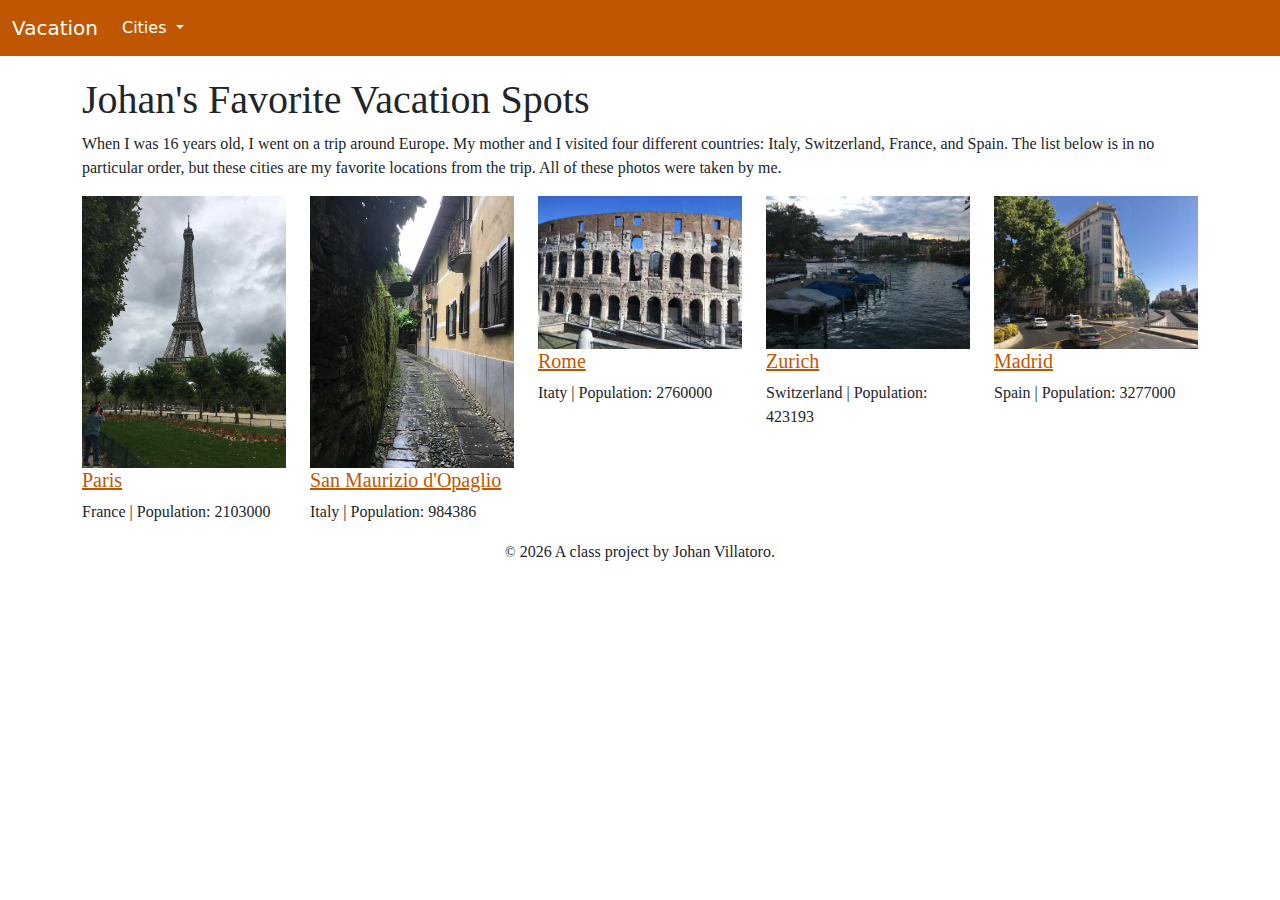
<file: docs/index.html>
<!DOCTYPE html>
<html lang="en">
  <!-- A Intro to Coding for Journalists class project -->
  <head>
    <title>2024 ICJ Final Project</title>
    <meta
      name="description"
      content="The index search description for this page goes here."
    />
    <meta charset="utf-8" />
    <meta http-equiv="X-UA-Compatible" content="IE=edge" />
    <meta name="viewport" content="width=device-width, initial-scale=1" />
    <link rel="stylesheet" href="css/main.css" />
  </head>
  <body>
    <nav class="navbar navbar-expand-lg custom-navbar" data-bs-theme="dark">
      <div class="container-fluid">
        <a class="navbar-brand" href="index.html">Vacation</a>
        <button
          class="navbar-toggler"
          type="button"
          data-bs-toggle="collapse"
          data-bs-target="#navbarNavDropdown"
          aria-controls="navbarNavDropdown"
          aria-expanded="false"
          aria-label="Toggle navigation"
        >
          <span class="navbar-toggler-icon"></span>
        </button>
        <div class="collapse navbar-collapse" id="navbarNavDropdown">
          <ul class="navbar-nav">
            <li class="nav-item dropdown">
              <a
                class="nav-link dropdown-toggle custom-dropdown"
                href="#"
                id="navbarDropdownMenuLink"
                role="button"
                data-bs-toggle="dropdown"
                aria-expanded="false"
              >
                Cities
              </a>
              <ul
                class="dropdown-menu"
                aria-labelledby="navbarDropdownMenuLink"
              >
                <li>
                  <a class="dropdown-item" href="cities/paris.html">Paris</a>
                </li>

                <li>
                  <a
                    class="dropdown-item"
                    href="cities/san maurizio d&#39;opaglio.html"
                    >San Maurizio d&#39;Opaglio</a
                  >
                </li>

                <li>
                  <a class="dropdown-item" href="cities/rome.html">Rome</a>
                </li>

                <li>
                  <a class="dropdown-item" href="cities/zurich.html">Zurich</a>
                </li>

                <li>
                  <a class="dropdown-item" href="cities/madrid.html">Madrid</a>
                </li>
              </ul>
            </li>
          </ul>
        </div>
      </div>
    </nav>

    <div class="container">
      <h1>Johan's Favorite Vacation Spots</h1>
      <p>
        When I was 16 years old, I went on a trip around Europe. My mother and I
        visited four different countries: Italy, Switzerland, France, and Spain.
        The list below is in no particular order, but these cities are my
        favorite locations from the trip. All of these photos were taken by me.
      </p>
      <div class="row">
        <div class="col">
          <img src="img/paris.jpg" alt=" Photo of Paris" class="img-fluid" />
          <h2><a href="cities/paris.html">Paris</a></h2>
          <p>France | Population: 2103000</p>
        </div>

        <div class="col">
          <img
            src="img/san maurizio d&#39;opaglio.jpg"
            alt=" Photo of San Maurizio d&#39;Opaglio"
            class="img-fluid"
          />
          <h2>
            <a href="cities/san maurizio d&#39;opaglio.html"
              >San Maurizio d&#39;Opaglio</a
            >
          </h2>
          <p>Italy | Population: 984386</p>
        </div>

        <div class="col">
          <img src="img/rome.jpg" alt=" Photo of Rome" class="img-fluid" />
          <h2><a href="cities/rome.html">Rome</a></h2>
          <p>Itaty | Population: 2760000</p>
        </div>

        <div class="col">
          <img src="img/zurich.jpg" alt=" Photo of Zurich" class="img-fluid" />
          <h2><a href="cities/zurich.html">Zurich</a></h2>
          <p>Switzerland | Population: 423193</p>
        </div>

        <div class="col">
          <img src="img/madrid.jpg" alt=" Photo of Madrid" class="img-fluid" />
          <h2><a href="cities/madrid.html">Madrid</a></h2>
          <p>Spain | Population: 3277000</p>
        </div>
      </div>
    </div>

    <footer>
      <p id="legal" class="center-block text-center">
        <small>&copy;</small> <span class="copyright-year"></span>
        A class project by Johan Villatoro.
      </p>
    </footer>

    <script src="js/jquery.js"></script>
    <script src="js/bootstrap.bundle.min.js"></script>
    <script src="js/scripts.js"></script>
  </body>
</html>
</file>
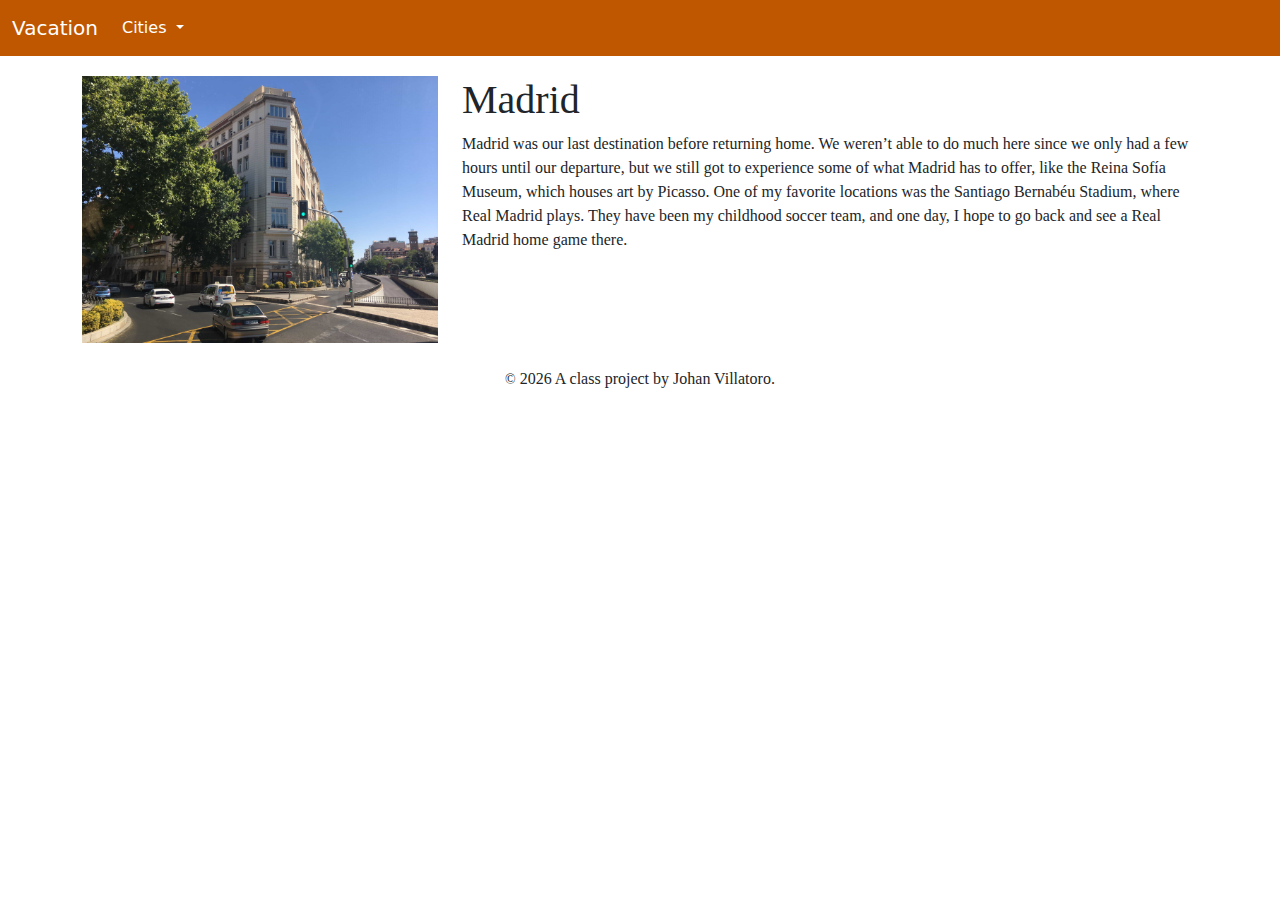
<file: docs/cities/madrid.html>
<!DOCTYPE html>
<html lang="en">
  <!-- A Intro to Coding for Journalists class project -->
  <head>
    <title>Madrid</title>
    <meta name="description" content="Madrid , " />
    <meta charset="utf-8" />
    <meta http-equiv="X-UA-Compatible" content="IE=edge" />
    <meta name="viewport" content="width=device-width, initial-scale=1" />
    <link rel="stylesheet" href="../css/main.css" />
  </head>
  <body>
    <nav class="navbar navbar-expand-lg custom-navbar" data-bs-theme="dark">
      <div class="container-fluid">
        <a class="navbar-brand" href="../index.html">Vacation</a>
        <button
          class="navbar-toggler"
          type="button"
          data-bs-toggle="collapse"
          data-bs-target="#navbarNavDropdown"
          aria-controls="navbarNavDropdown"
          aria-expanded="false"
          aria-label="Toggle navigation"
        >
          <span class="navbar-toggler-icon"></span>
        </button>
        <div class="collapse navbar-collapse" id="navbarNavDropdown">
          <ul class="navbar-nav">
            <li class="nav-item dropdown">
              <a
                class="nav-link dropdown-toggle custom-dropdown"
                href="#"
                id="navbarDropdownMenuLink"
                role="button"
                data-bs-toggle="dropdown"
                aria-expanded="false"
              >
                Cities
              </a>
              <ul
                class="dropdown-menu"
                aria-labelledby="navbarDropdownMenuLink"
              >
                <li>
                  <a class="dropdown-item" href="../cities/paris.html">Paris</a>
                </li>

                <li>
                  <a
                    class="dropdown-item"
                    href="../cities/san maurizio d&#39;opaglio.html"
                    >San Maurizio d&#39;Opaglio</a
                  >
                </li>

                <li>
                  <a class="dropdown-item" href="../cities/rome.html">Rome</a>
                </li>

                <li>
                  <a class="dropdown-item" href="../cities/zurich.html"
                    >Zurich</a
                  >
                </li>

                <li>
                  <a class="dropdown-item" href="../cities/madrid.html"
                    >Madrid</a
                  >
                </li>
              </ul>
            </li>
          </ul>
        </div>
      </div>
    </nav>

    <article class="container">
      <div class="row">
        <div class="col-sm-4">
          <img
            src="../img/madrid.jpg"
            alt="Photo of Madrid"
            class="img-fluid mb-4"
          />
        </div>
        <div class="col-sm-8">
          <h1>Madrid</h1>
          <p>
            Madrid was our last destination before returning home. We weren’t
            able to do much here since we only had a few hours until our
            departure, but we still got to experience some of what Madrid has to
            offer, like the Reina Sofía Museum, which houses art by Picasso. One
            of my favorite locations was the Santiago Bernabéu Stadium, where
            Real Madrid plays. They have been my childhood soccer team, and one
            day, I hope to go back and see a Real Madrid home game there.
          </p>
        </div>
      </div>
    </article>

    <footer>
      <p id="legal" class="center-block text-center">
        <small>&copy;</small> <span class="copyright-year"></span>
        A class project by Johan Villatoro.
      </p>
    </footer>

    <script src="../js/jquery.js"></script>
    <script src="../js/bootstrap.bundle.min.js"></script>
    <script src="../js/scripts.js"></script>
  </body>
</html>
</file>
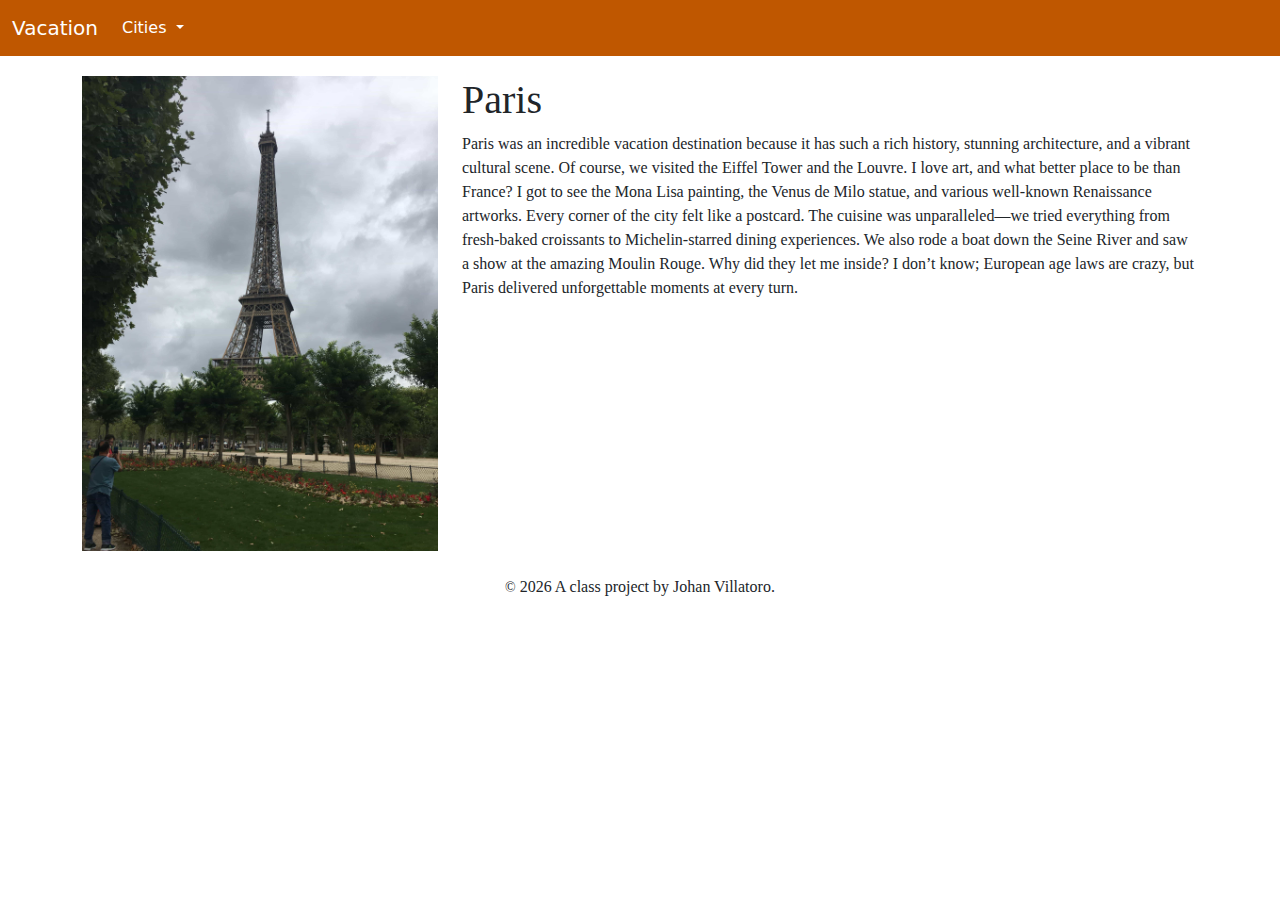
<file: docs/cities/paris.html>
<!DOCTYPE html>
<html lang="en">
  <!-- A Intro to Coding for Journalists class project -->
  <head>
    <title>Paris</title>
    <meta name="description" content="Paris , " />
    <meta charset="utf-8" />
    <meta http-equiv="X-UA-Compatible" content="IE=edge" />
    <meta name="viewport" content="width=device-width, initial-scale=1" />
    <link rel="stylesheet" href="../css/main.css" />
  </head>
  <body>
    <nav class="navbar navbar-expand-lg custom-navbar" data-bs-theme="dark">
      <div class="container-fluid">
        <a class="navbar-brand" href="../index.html">Vacation</a>
        <button
          class="navbar-toggler"
          type="button"
          data-bs-toggle="collapse"
          data-bs-target="#navbarNavDropdown"
          aria-controls="navbarNavDropdown"
          aria-expanded="false"
          aria-label="Toggle navigation"
        >
          <span class="navbar-toggler-icon"></span>
        </button>
        <div class="collapse navbar-collapse" id="navbarNavDropdown">
          <ul class="navbar-nav">
            <li class="nav-item dropdown">
              <a
                class="nav-link dropdown-toggle custom-dropdown"
                href="#"
                id="navbarDropdownMenuLink"
                role="button"
                data-bs-toggle="dropdown"
                aria-expanded="false"
              >
                Cities
              </a>
              <ul
                class="dropdown-menu"
                aria-labelledby="navbarDropdownMenuLink"
              >
                <li>
                  <a class="dropdown-item" href="../cities/paris.html">Paris</a>
                </li>

                <li>
                  <a
                    class="dropdown-item"
                    href="../cities/san maurizio d&#39;opaglio.html"
                    >San Maurizio d&#39;Opaglio</a
                  >
                </li>

                <li>
                  <a class="dropdown-item" href="../cities/rome.html">Rome</a>
                </li>

                <li>
                  <a class="dropdown-item" href="../cities/zurich.html"
                    >Zurich</a
                  >
                </li>

                <li>
                  <a class="dropdown-item" href="../cities/madrid.html"
                    >Madrid</a
                  >
                </li>
              </ul>
            </li>
          </ul>
        </div>
      </div>
    </nav>

    <article class="container">
      <div class="row">
        <div class="col-sm-4">
          <img
            src="../img/paris.jpg"
            alt="Photo of Paris"
            class="img-fluid mb-4"
          />
        </div>
        <div class="col-sm-8">
          <h1>Paris</h1>
          <p>
            Paris was an incredible vacation destination because it has such a
            rich history, stunning architecture, and a vibrant cultural scene.
            Of course, we visited the Eiffel Tower and the Louvre. I love art,
            and what better place to be than France? I got to see the Mona Lisa
            painting, the Venus de Milo statue, and various well-known
            Renaissance artworks. Every corner of the city felt like a postcard.
            The cuisine was unparalleled—we tried everything from fresh-baked
            croissants to Michelin-starred dining experiences. We also rode a
            boat down the Seine River and saw a show at the amazing Moulin
            Rouge. Why did they let me inside? I don’t know; European age laws
            are crazy, but Paris delivered unforgettable moments at every turn.
          </p>
        </div>
      </div>
    </article>

    <footer>
      <p id="legal" class="center-block text-center">
        <small>&copy;</small> <span class="copyright-year"></span>
        A class project by Johan Villatoro.
      </p>
    </footer>

    <script src="../js/jquery.js"></script>
    <script src="../js/bootstrap.bundle.min.js"></script>
    <script src="../js/scripts.js"></script>
  </body>
</html>
</file>
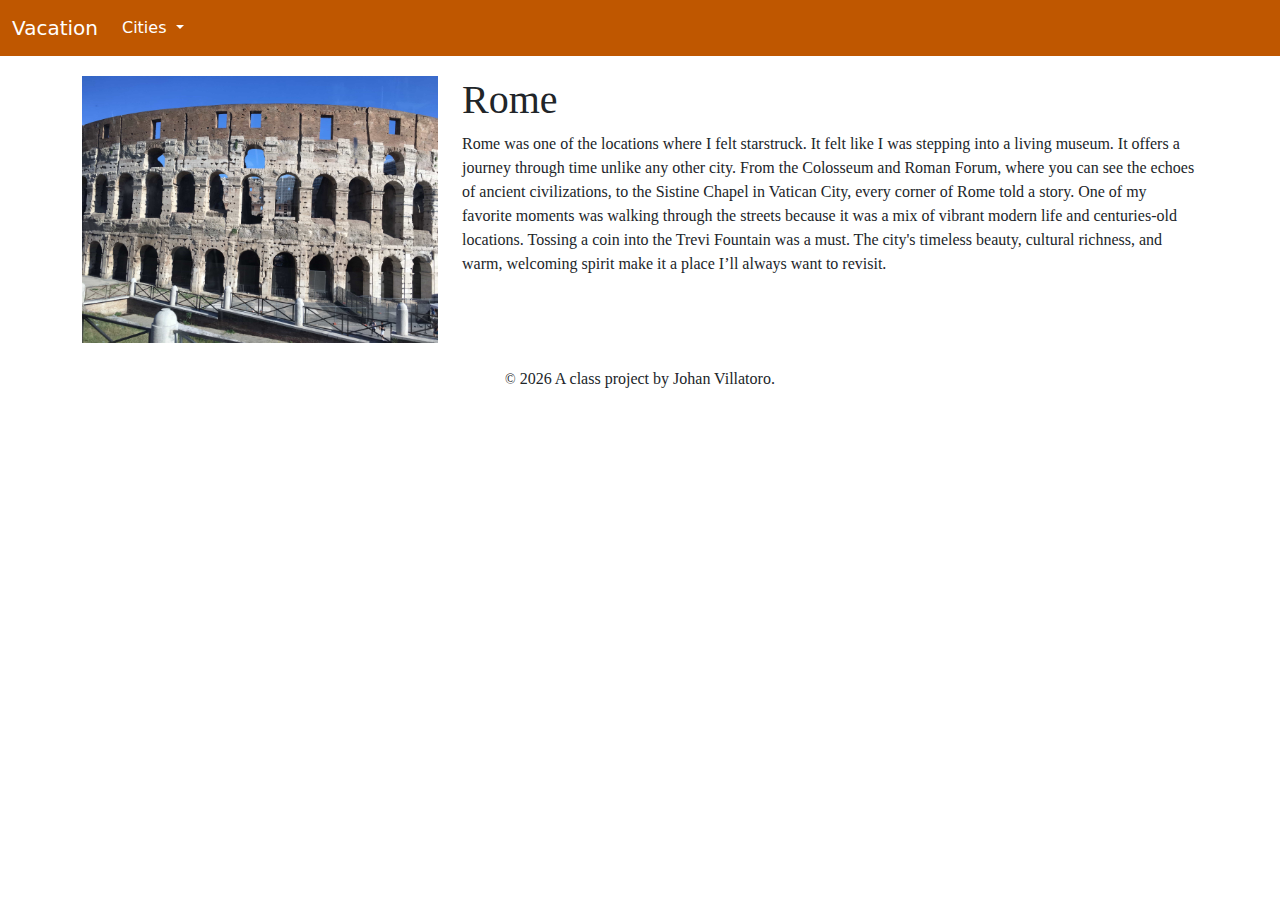
<file: docs/cities/rome.html>
<!DOCTYPE html>
<html lang="en">
  <!-- A Intro to Coding for Journalists class project -->
  <head>
    <title>Rome</title>
    <meta name="description" content="Rome , " />
    <meta charset="utf-8" />
    <meta http-equiv="X-UA-Compatible" content="IE=edge" />
    <meta name="viewport" content="width=device-width, initial-scale=1" />
    <link rel="stylesheet" href="../css/main.css" />
  </head>
  <body>
    <nav class="navbar navbar-expand-lg custom-navbar" data-bs-theme="dark">
      <div class="container-fluid">
        <a class="navbar-brand" href="../index.html">Vacation</a>
        <button
          class="navbar-toggler"
          type="button"
          data-bs-toggle="collapse"
          data-bs-target="#navbarNavDropdown"
          aria-controls="navbarNavDropdown"
          aria-expanded="false"
          aria-label="Toggle navigation"
        >
          <span class="navbar-toggler-icon"></span>
        </button>
        <div class="collapse navbar-collapse" id="navbarNavDropdown">
          <ul class="navbar-nav">
            <li class="nav-item dropdown">
              <a
                class="nav-link dropdown-toggle custom-dropdown"
                href="#"
                id="navbarDropdownMenuLink"
                role="button"
                data-bs-toggle="dropdown"
                aria-expanded="false"
              >
                Cities
              </a>
              <ul
                class="dropdown-menu"
                aria-labelledby="navbarDropdownMenuLink"
              >
                <li>
                  <a class="dropdown-item" href="../cities/paris.html">Paris</a>
                </li>

                <li>
                  <a
                    class="dropdown-item"
                    href="../cities/san maurizio d&#39;opaglio.html"
                    >San Maurizio d&#39;Opaglio</a
                  >
                </li>

                <li>
                  <a class="dropdown-item" href="../cities/rome.html">Rome</a>
                </li>

                <li>
                  <a class="dropdown-item" href="../cities/zurich.html"
                    >Zurich</a
                  >
                </li>

                <li>
                  <a class="dropdown-item" href="../cities/madrid.html"
                    >Madrid</a
                  >
                </li>
              </ul>
            </li>
          </ul>
        </div>
      </div>
    </nav>

    <article class="container">
      <div class="row">
        <div class="col-sm-4">
          <img
            src="../img/rome.jpg"
            alt="Photo of Rome"
            class="img-fluid mb-4"
          />
        </div>
        <div class="col-sm-8">
          <h1>Rome</h1>
          <p>
            Rome was one of the locations where I felt starstruck. It felt like
            I was stepping into a living museum. It offers a journey through
            time unlike any other city. From the Colosseum and Roman Forum,
            where you can see the echoes of ancient civilizations, to the
            Sistine Chapel in Vatican City, every corner of Rome told a story.
            One of my favorite moments was walking through the streets because
            it was a mix of vibrant modern life and centuries-old locations.
            Tossing a coin into the Trevi Fountain was a must. The city's
            timeless beauty, cultural richness, and warm, welcoming spirit make
            it a place I’ll always want to revisit.
          </p>
        </div>
      </div>
    </article>

    <footer>
      <p id="legal" class="center-block text-center">
        <small>&copy;</small> <span class="copyright-year"></span>
        A class project by Johan Villatoro.
      </p>
    </footer>

    <script src="../js/jquery.js"></script>
    <script src="../js/bootstrap.bundle.min.js"></script>
    <script src="../js/scripts.js"></script>
  </body>
</html>
</file>
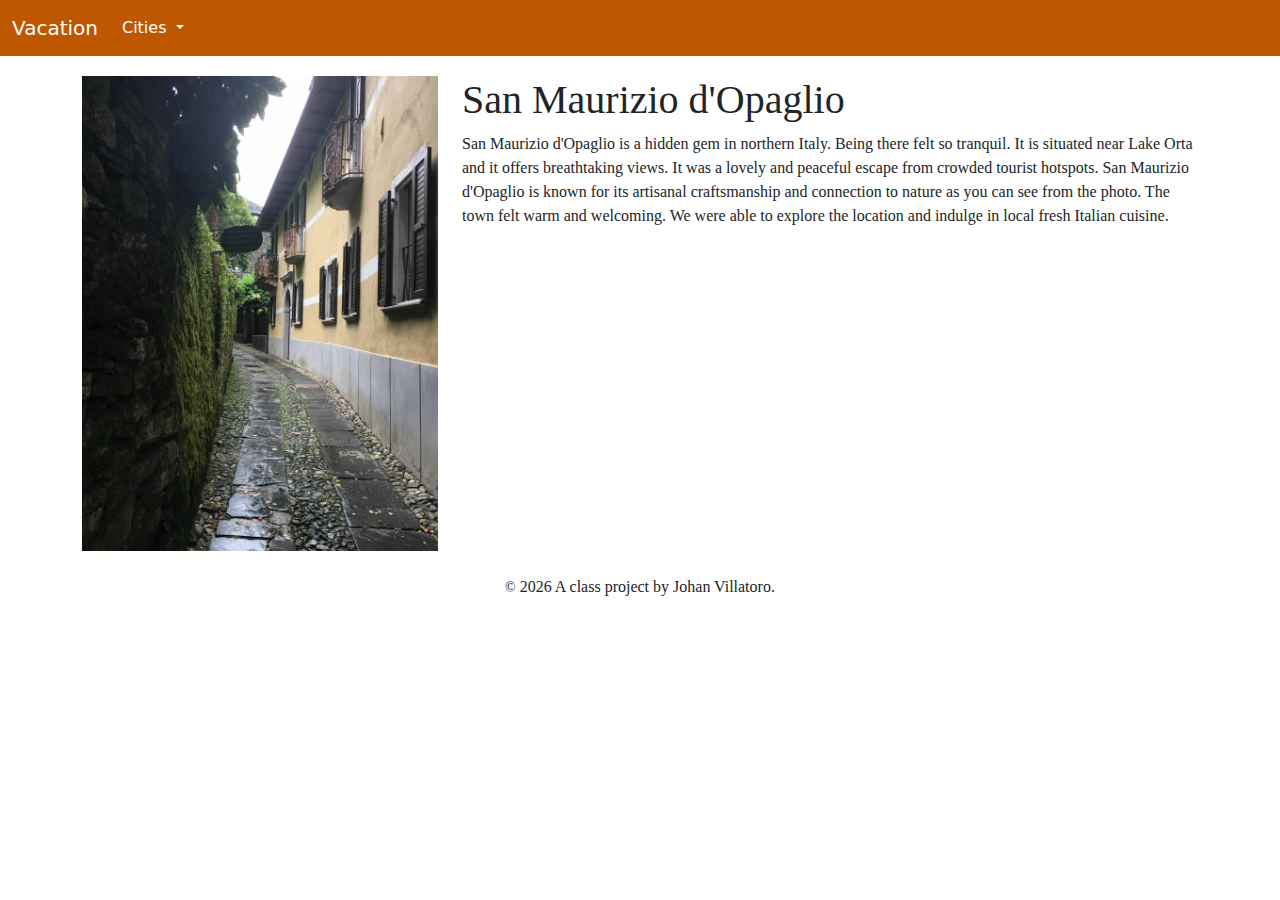
<file: docs/cities/san maurizio d'opaglio.html>
<!DOCTYPE html>
<html lang="en">
  <!-- A Intro to Coding for Journalists class project -->
  <head>
    <title>San Maurizio d&#39;Opaglio</title>
    <meta name="description" content="San Maurizio d&#39;Opaglio , " />
    <meta charset="utf-8" />
    <meta http-equiv="X-UA-Compatible" content="IE=edge" />
    <meta name="viewport" content="width=device-width, initial-scale=1" />
    <link rel="stylesheet" href="../css/main.css" />
  </head>
  <body>
    <nav class="navbar navbar-expand-lg custom-navbar" data-bs-theme="dark">
      <div class="container-fluid">
        <a class="navbar-brand" href="../index.html">Vacation</a>
        <button
          class="navbar-toggler"
          type="button"
          data-bs-toggle="collapse"
          data-bs-target="#navbarNavDropdown"
          aria-controls="navbarNavDropdown"
          aria-expanded="false"
          aria-label="Toggle navigation"
        >
          <span class="navbar-toggler-icon"></span>
        </button>
        <div class="collapse navbar-collapse" id="navbarNavDropdown">
          <ul class="navbar-nav">
            <li class="nav-item dropdown">
              <a
                class="nav-link dropdown-toggle custom-dropdown"
                href="#"
                id="navbarDropdownMenuLink"
                role="button"
                data-bs-toggle="dropdown"
                aria-expanded="false"
              >
                Cities
              </a>
              <ul
                class="dropdown-menu"
                aria-labelledby="navbarDropdownMenuLink"
              >
                <li>
                  <a class="dropdown-item" href="../cities/paris.html">Paris</a>
                </li>

                <li>
                  <a
                    class="dropdown-item"
                    href="../cities/san maurizio d&#39;opaglio.html"
                    >San Maurizio d&#39;Opaglio</a
                  >
                </li>

                <li>
                  <a class="dropdown-item" href="../cities/rome.html">Rome</a>
                </li>

                <li>
                  <a class="dropdown-item" href="../cities/zurich.html"
                    >Zurich</a
                  >
                </li>

                <li>
                  <a class="dropdown-item" href="../cities/madrid.html"
                    >Madrid</a
                  >
                </li>
              </ul>
            </li>
          </ul>
        </div>
      </div>
    </nav>

    <article class="container">
      <div class="row">
        <div class="col-sm-4">
          <img
            src="../img/san maurizio d&#39;opaglio.jpg"
            alt="Photo of San Maurizio d&#39;Opaglio"
            class="img-fluid mb-4"
          />
        </div>
        <div class="col-sm-8">
          <h1>San Maurizio d&#39;Opaglio</h1>
          <p>
            San Maurizio d'Opaglio is a hidden gem in northern Italy. Being
            there felt so tranquil. It is situated near Lake Orta and it offers
            breathtaking views. It was a lovely and peaceful escape from crowded
            tourist hotspots. San Maurizio d'Opaglio is known for its artisanal
            craftsmanship and connection to nature as you can see from the
            photo. The town felt warm and welcoming. We were able to explore the
            location and indulge in local fresh Italian cuisine.
          </p>
        </div>
      </div>
    </article>

    <footer>
      <p id="legal" class="center-block text-center">
        <small>&copy;</small> <span class="copyright-year"></span>
        A class project by Johan Villatoro.
      </p>
    </footer>

    <script src="../js/jquery.js"></script>
    <script src="../js/bootstrap.bundle.min.js"></script>
    <script src="../js/scripts.js"></script>
  </body>
</html>
</file>
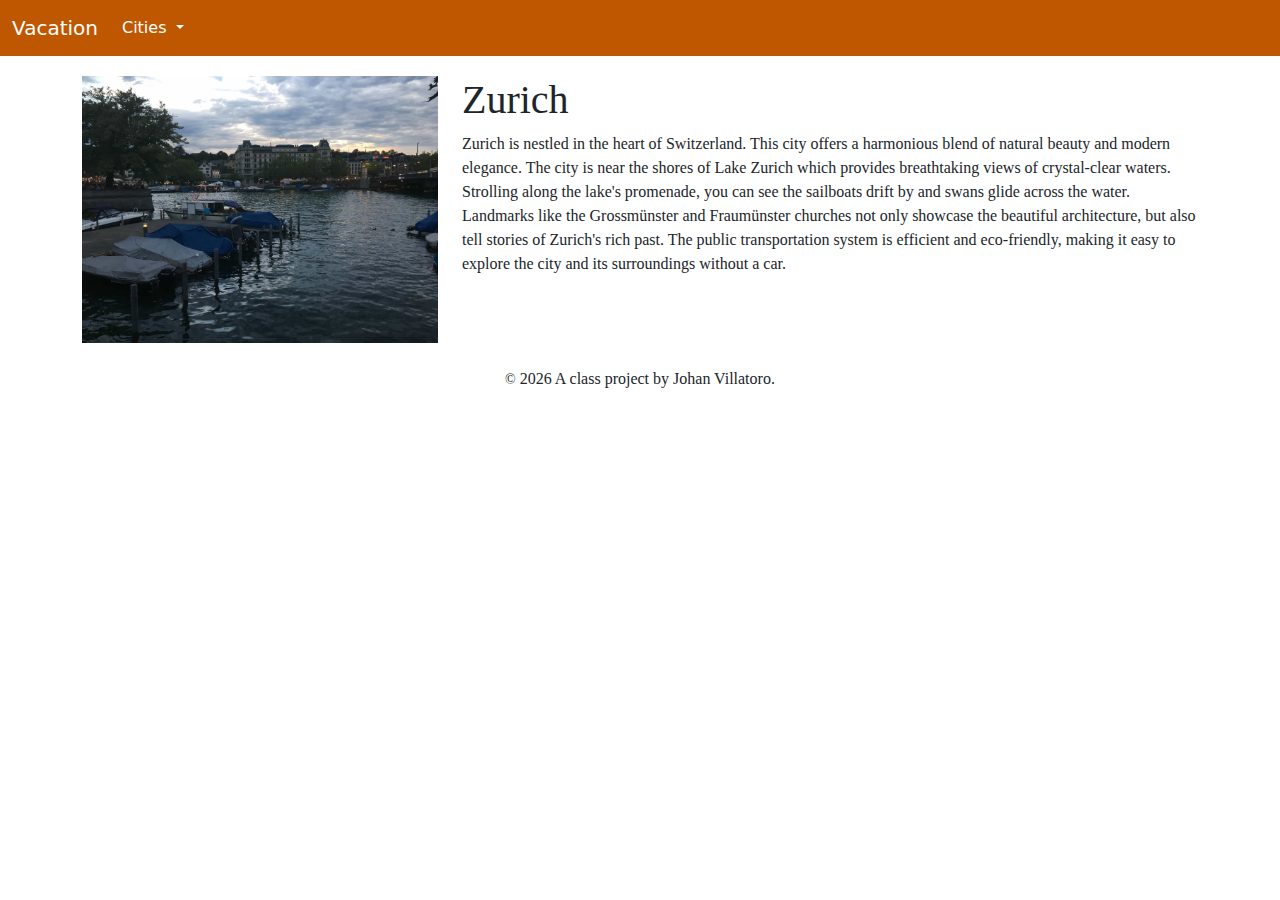
<file: docs/cities/zurich.html>
<!DOCTYPE html>
<html lang="en">
  <!-- A Intro to Coding for Journalists class project -->
  <head>
    <title>Zurich</title>
    <meta name="description" content="Zurich , " />
    <meta charset="utf-8" />
    <meta http-equiv="X-UA-Compatible" content="IE=edge" />
    <meta name="viewport" content="width=device-width, initial-scale=1" />
    <link rel="stylesheet" href="../css/main.css" />
  </head>
  <body>
    <nav class="navbar navbar-expand-lg custom-navbar" data-bs-theme="dark">
      <div class="container-fluid">
        <a class="navbar-brand" href="../index.html">Vacation</a>
        <button
          class="navbar-toggler"
          type="button"
          data-bs-toggle="collapse"
          data-bs-target="#navbarNavDropdown"
          aria-controls="navbarNavDropdown"
          aria-expanded="false"
          aria-label="Toggle navigation"
        >
          <span class="navbar-toggler-icon"></span>
        </button>
        <div class="collapse navbar-collapse" id="navbarNavDropdown">
          <ul class="navbar-nav">
            <li class="nav-item dropdown">
              <a
                class="nav-link dropdown-toggle custom-dropdown"
                href="#"
                id="navbarDropdownMenuLink"
                role="button"
                data-bs-toggle="dropdown"
                aria-expanded="false"
              >
                Cities
              </a>
              <ul
                class="dropdown-menu"
                aria-labelledby="navbarDropdownMenuLink"
              >
                <li>
                  <a class="dropdown-item" href="../cities/paris.html">Paris</a>
                </li>

                <li>
                  <a
                    class="dropdown-item"
                    href="../cities/san maurizio d&#39;opaglio.html"
                    >San Maurizio d&#39;Opaglio</a
                  >
                </li>

                <li>
                  <a class="dropdown-item" href="../cities/rome.html">Rome</a>
                </li>

                <li>
                  <a class="dropdown-item" href="../cities/zurich.html"
                    >Zurich</a
                  >
                </li>

                <li>
                  <a class="dropdown-item" href="../cities/madrid.html"
                    >Madrid</a
                  >
                </li>
              </ul>
            </li>
          </ul>
        </div>
      </div>
    </nav>

    <article class="container">
      <div class="row">
        <div class="col-sm-4">
          <img
            src="../img/zurich.jpg"
            alt="Photo of Zurich"
            class="img-fluid mb-4"
          />
        </div>
        <div class="col-sm-8">
          <h1>Zurich</h1>
          <p>
            Zurich is nestled in the heart of Switzerland. This city offers a
            harmonious blend of natural beauty and modern elegance. The city is
            near the shores of Lake Zurich which provides breathtaking views of
            crystal-clear waters. Strolling along the lake's promenade, you can
            see the sailboats drift by and swans glide across the water.
            Landmarks like the Grossmünster and Fraumünster churches not only
            showcase the beautiful architecture, but also tell stories of
            Zurich's rich past. The public transportation system is efficient
            and eco-friendly, making it easy to explore the city and its
            surroundings without a car.
          </p>
        </div>
      </div>
    </article>

    <footer>
      <p id="legal" class="center-block text-center">
        <small>&copy;</small> <span class="copyright-year"></span>
        A class project by Johan Villatoro.
      </p>
    </footer>

    <script src="../js/jquery.js"></script>
    <script src="../js/bootstrap.bundle.min.js"></script>
    <script src="../js/scripts.js"></script>
  </body>
</html>
</file>
